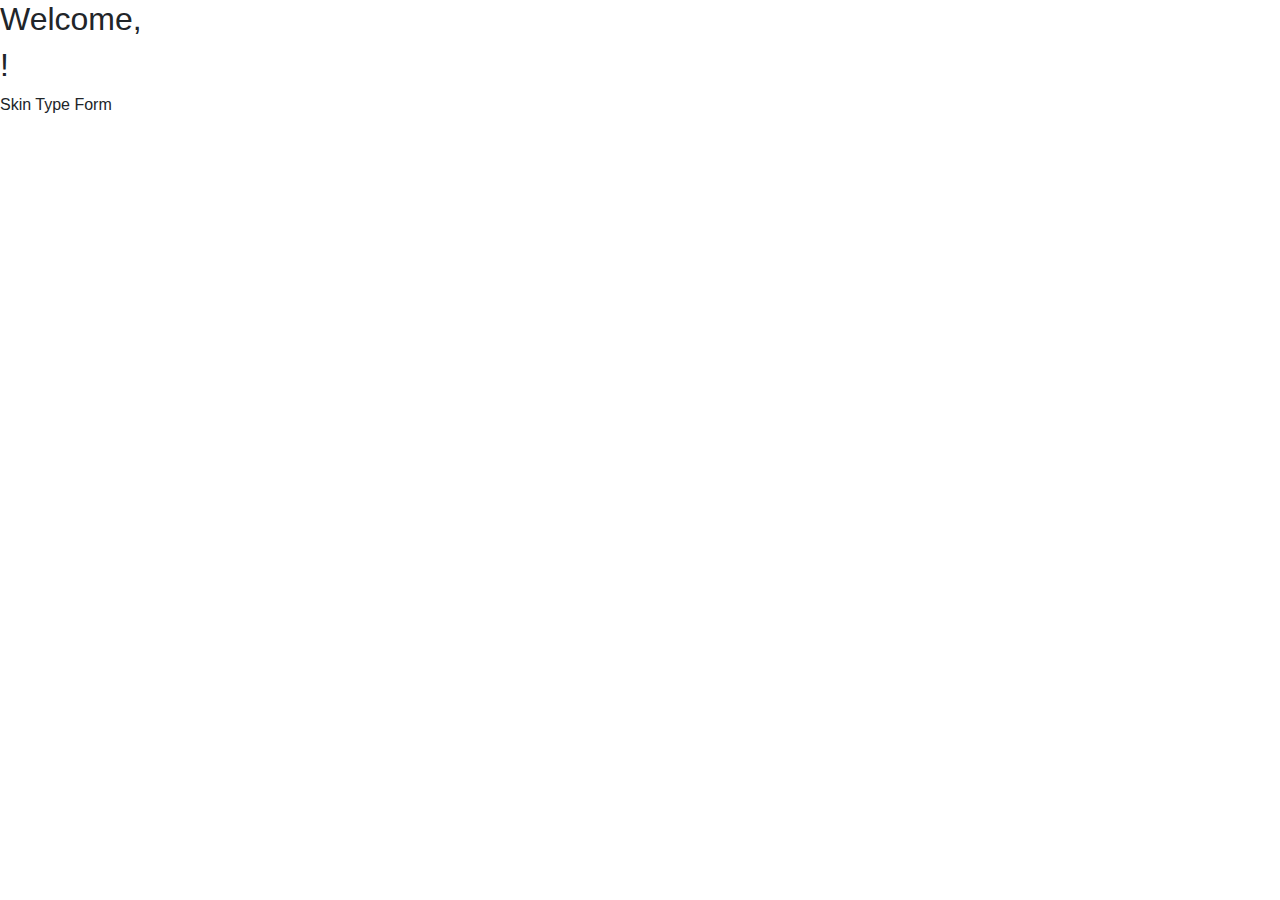
<file: src/main/resources/templates/user/index.html>
<!DOCTYPE html>
<html lang="en" xmlns:th="http://www.thymeleaf.org/">
<head>
    <meta charset="UTF-8"/>
    <title></title>
    <link rel="stylesheet" href="https://stackpath.bootstrapcdn.com/bootstrap/4.4.1/css/bootstrap.min.css">
    <script src="https://stackpath.bootstrapcdn.com/bootstrap/4.4.1/js/bootstrap.min.js"></script>
</head>
<body>
<h2>Welcome,</h2>
<h2 th:if=${username} th:text="${username}"><span>!</span></h2>
<a th:href="@{/}">Skin Type Form</a>
</body>
</html>
</file>
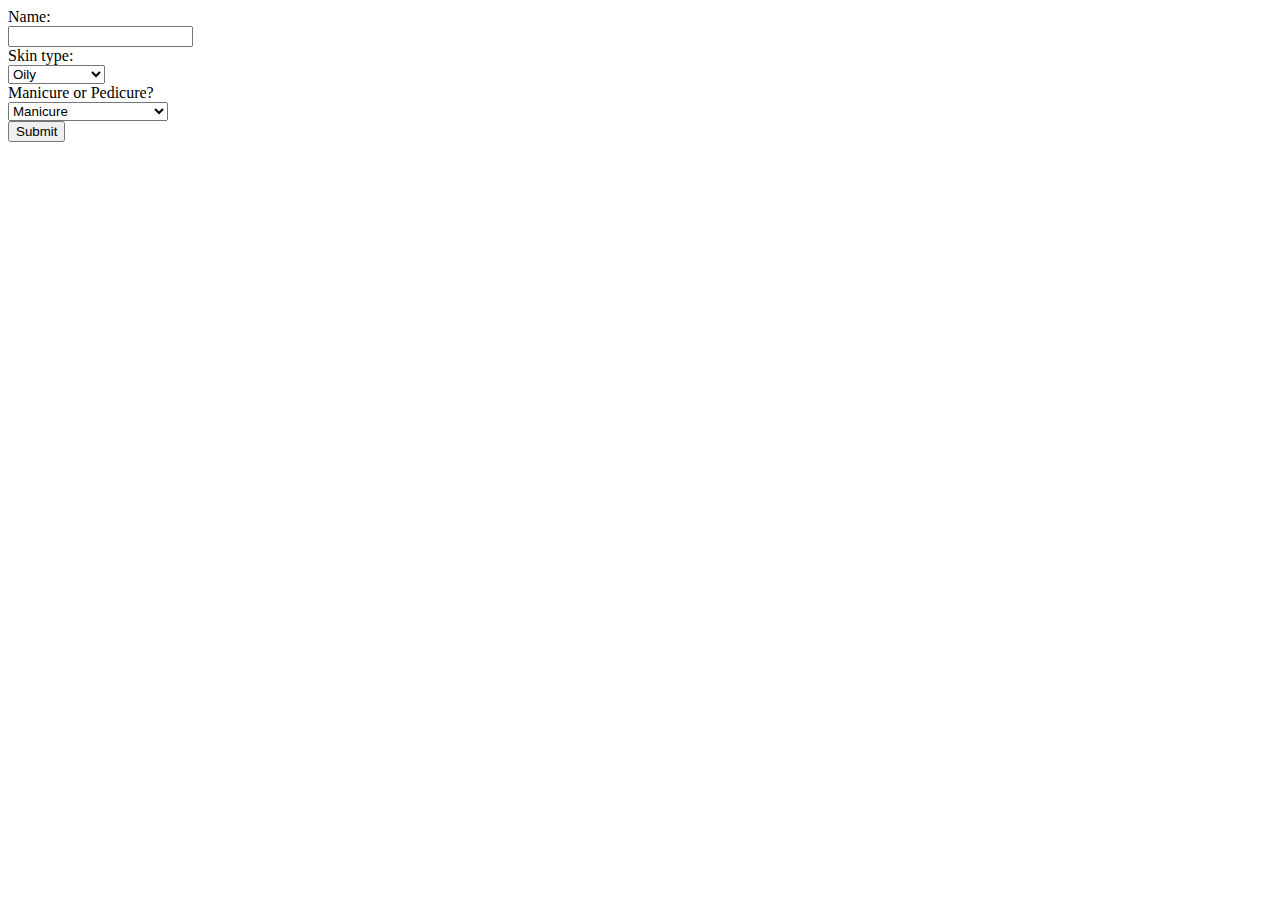
<file: src/main/resources/templates/form.html>
<!DOCTYPE html>
<html lang="en">
<head>
    <meta charset="UTF-8">
    <title>Title</title>
</head>
<body>
<form method = 'post'>
    Name: <br>
    <input type = 'text' name = 'name'>
    <br>Skin type: <br>
    <select name = 'skintype'>
        <option value = 'oily'>Oily</option>
        <option value = 'combination'>Combination</option>
        <option value = 'normal'>Normal</option>
        <option value = 'dry'>Dry</option>
        </select><br>
    Manicure or Pedicure? <br>
    <select name = 'manipedi'>
        <option value = 'manicure'>Manicure</option>
        <option value = 'pedicure'>Pedicure</option>
        <option value = 'both'>Manicure and Pedicure</option>
        </select>
    <br>
    <input type = 'submit' value = 'Submit'>
    </form>
</body>
</html>
</file>
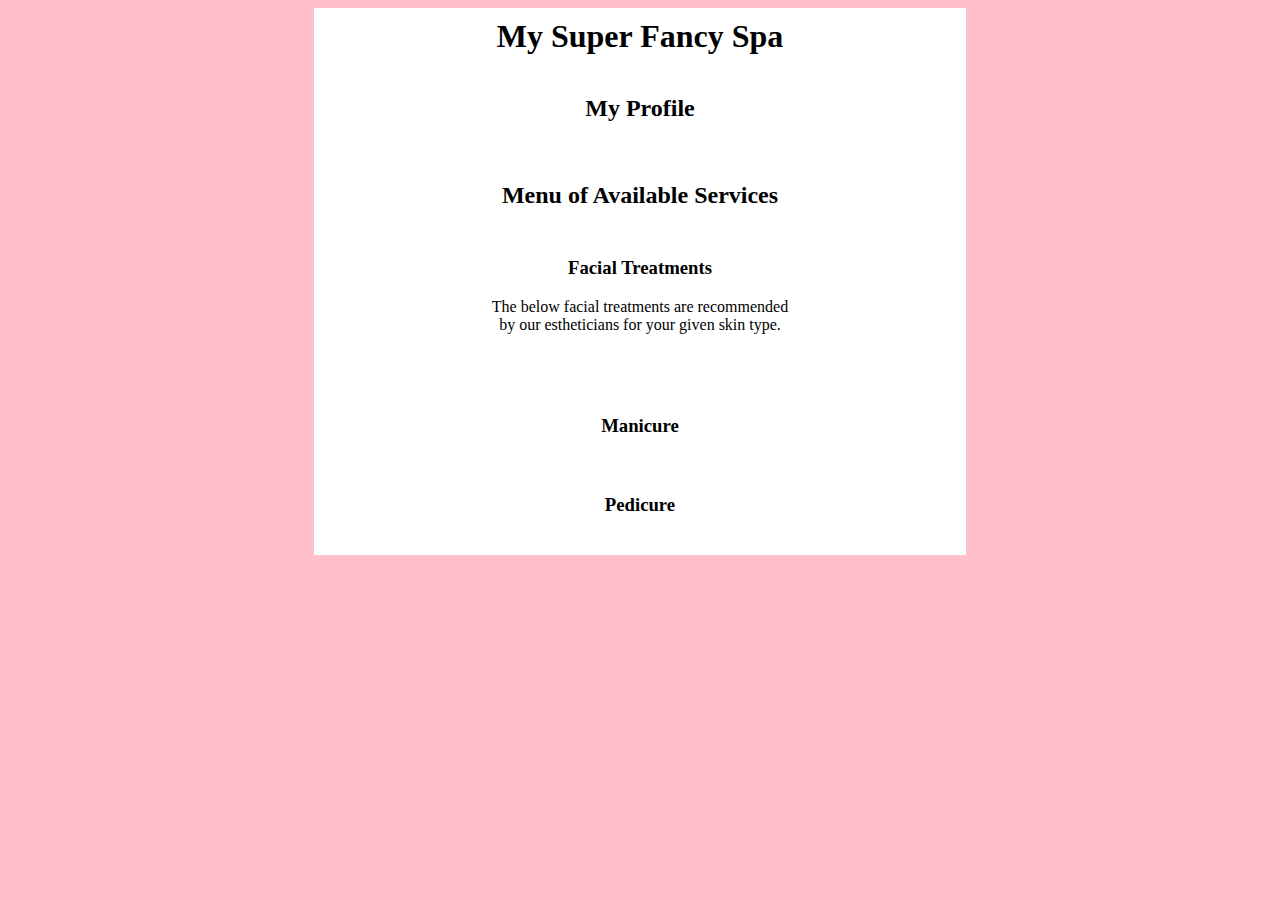
<file: src/main/resources/templates/menu.html>
<!DOCTYPE html>
<html lang="en" xmlns:th = "http://www.thymeleaf.org/">
<head>
    <meta charset="UTF-8" />
    <title>Spa Menu</title>
    <link href="../static/css/styles.css" rel="stylesheet" />
</head>
<body>
<h1>My Super Fancy Spa</h1>
<div id = "clientProfile">
    <h2>My Profile</h2>
    <p th:text = "${client.skinType}"></p>
    <p th:text = "${client.nailService}"></p>
</div>
<div id = "servicesMenu">
    <h2>Menu of Available Services</h2>
    <div>
        <h3>Facial Treatments</h3>
        <p>The below facial treatments are recommended by our estheticians for your given skin type.</p>
        <table>
            <th:block th:each = "facial : ${client.appropriateFacials}">
                <tr>
                    <td th:text = "${facial}"></td>
                </tr>
            </th:block>
        </table>
    </div>
    <div th:if = "${client.nailService == 'manicure'}">
        <h3>Manicure</h3>
        <p th:replace =  "fragments :: manicureDescription"></p>
    </div>
    <div th:if = "${client.nailService == 'pedicure'}">
        <h3>Pedicure</h3>
        <p th:replace = "fragments :: pedicureDescription"></p>
    </div>
</div>
</body>
</html>
</file>
<file: src/main/resources/static/css/styles.css>
body {
    background-color: pink;
}

div {
    margin: auto;
    width: 50%;
    padding: 10px;
    text-align: center;
    background-color: white;
}

h1 {
    margin: auto;
        width: 50%;
        padding: 10px;
        text-align: center;
        background-color: white;
}

table {
    margin: auto;
            width: 50%;
            padding: 10px;
            text-align: center;
}

.nail-polish {
display:inline-block;
width: 100px;
height: 100px;
}

#pink {
background-color:#F15BB5;
}

#blue {
background-color:#00BBF9;
}

#purple {
background-color:#9B5DE5;
}
</file>
